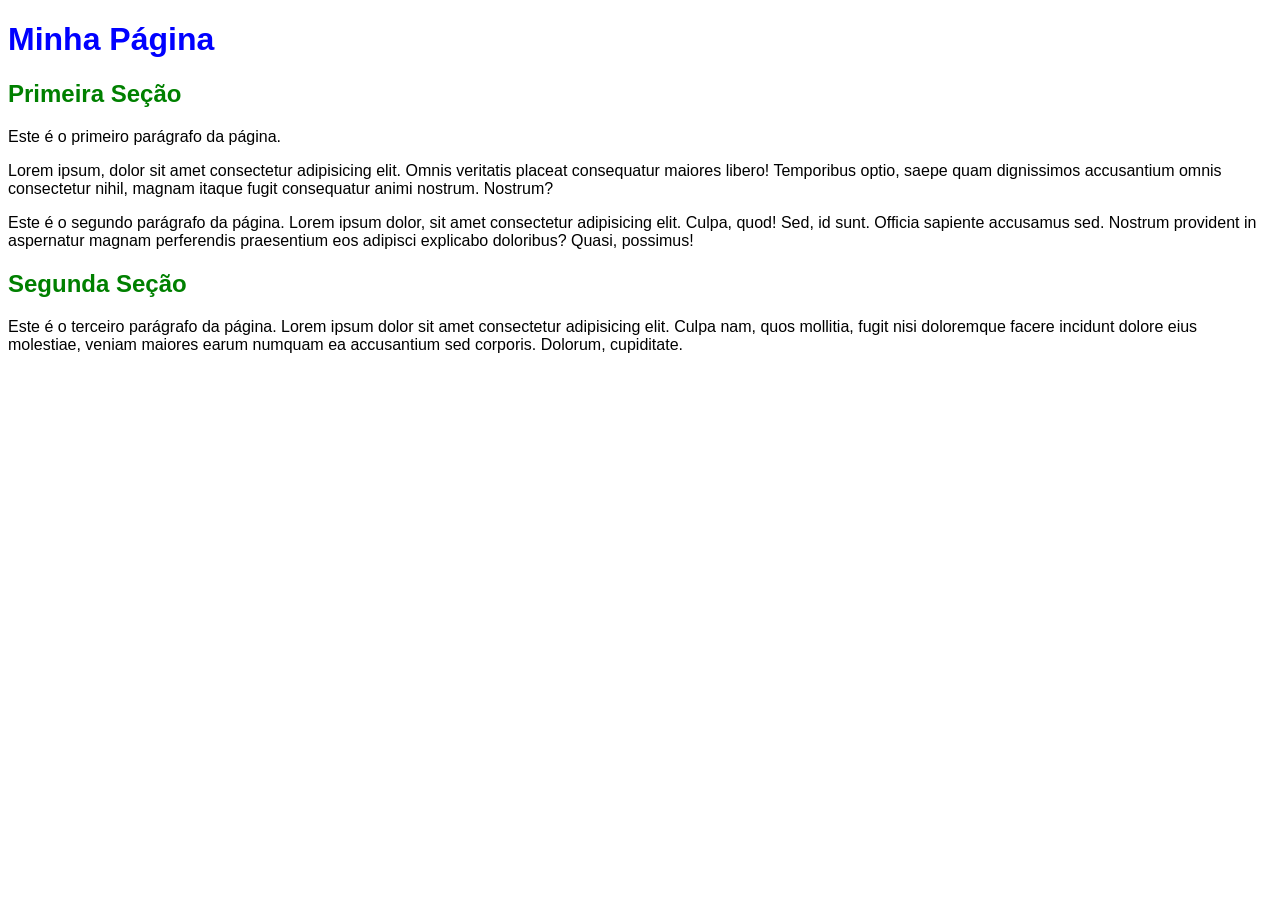
<file: ativd.aplica/index.html>
<!DOCTYPE html>
<html lang="pt-br">

<head>
    <meta charset="UTF-8">
    <title>Exercício 2</title>

    <link rel="stylesheet" href="style.css">
</head>

<body>

    <!-- Título principal -->
    <h1 id="titulo-principal">Minha Página</h1>

    <!-- Primeiro subtítulo -->
    <h2 class="titulo-secao">Primeira Seção</h2>

    <p class="texto">
        Este é o primeiro parágrafo da página.
        <p>Lorem ipsum, dolor sit amet consectetur adipisicing elit. Omnis veritatis placeat consequatur maiores libero! Temporibus optio, saepe quam dignissimos accusantium omnis consectetur nihil, magnam itaque fugit consequatur animi nostrum. Nostrum?</p>
    </p>

    <p class="texto">
        Este é o segundo parágrafo da página.
        Lorem ipsum dolor, sit amet consectetur adipisicing elit. Culpa, quod! Sed, id sunt. Officia sapiente accusamus sed. Nostrum provident in aspernatur magnam perferendis praesentium eos adipisci explicabo doloribus? Quasi, possimus!
    </p>

    <!-- Segundo subtítulo -->
    <h2 class="titulo-secao">Segunda Seção</h2>

    <p class="texto">
        Este é o terceiro parágrafo da página.
        Lorem ipsum dolor sit amet consectetur adipisicing elit. Culpa nam, quos mollitia, fugit nisi doloremque facere incidunt dolore eius molestiae, veniam maiores earum numquam ea accusantium sed corporis. Dolorum, cupiditate.
    </p>

</body>

</html>
</file>
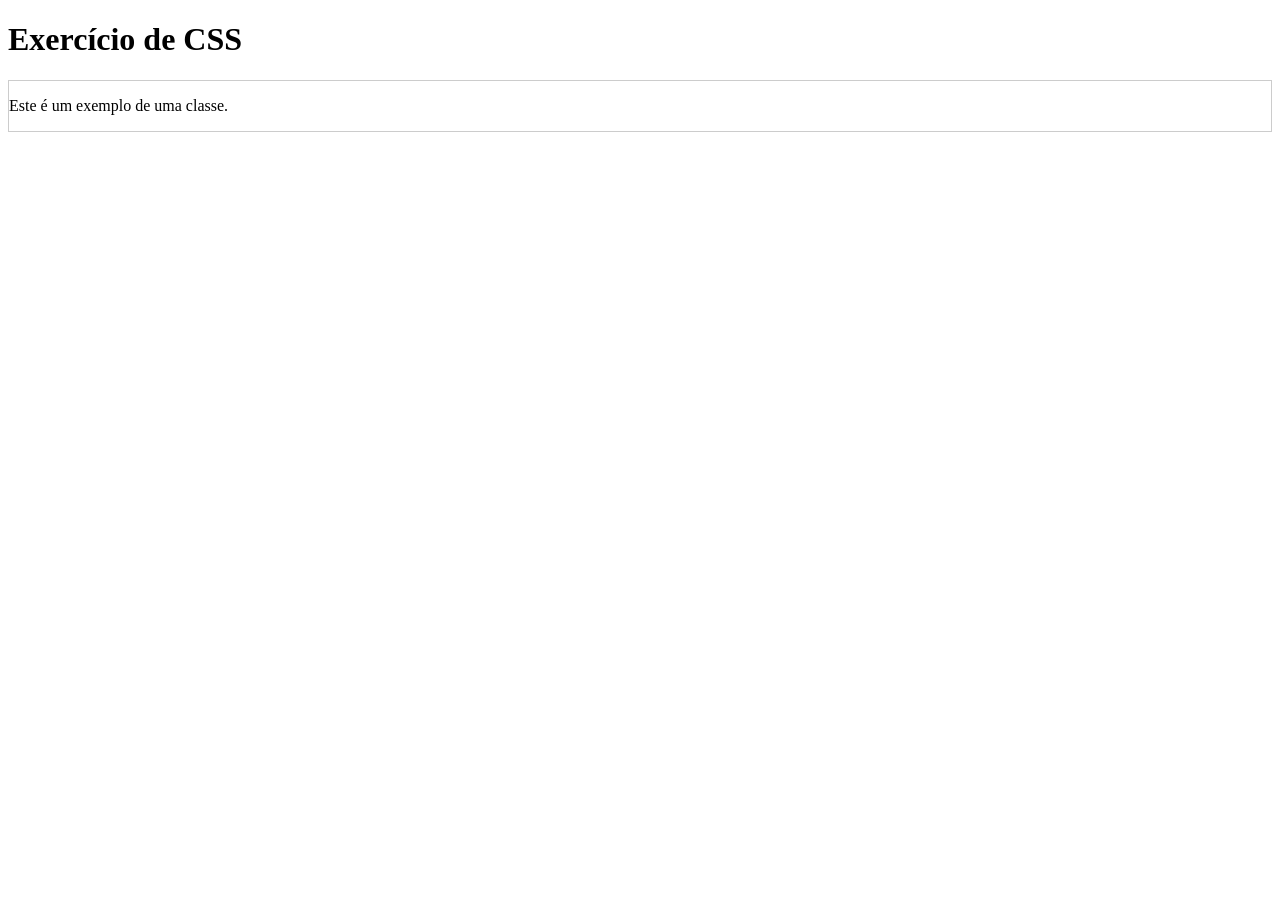
<file: ativd.aprop/index.html>
<!DOCTYPE html>
<html lang="pt-br">

<head>
    <meta charset="UTF-8">
    <title>Exercício 1</title>

    <link rel="stylesheet" href="style.css">
</head>

<body>

    <h1>Exercício de CSS</h1>

    <div class="card">
        <p>Este é um exemplo de uma classe.</p>
    </div>

</body>

</html>
</file>
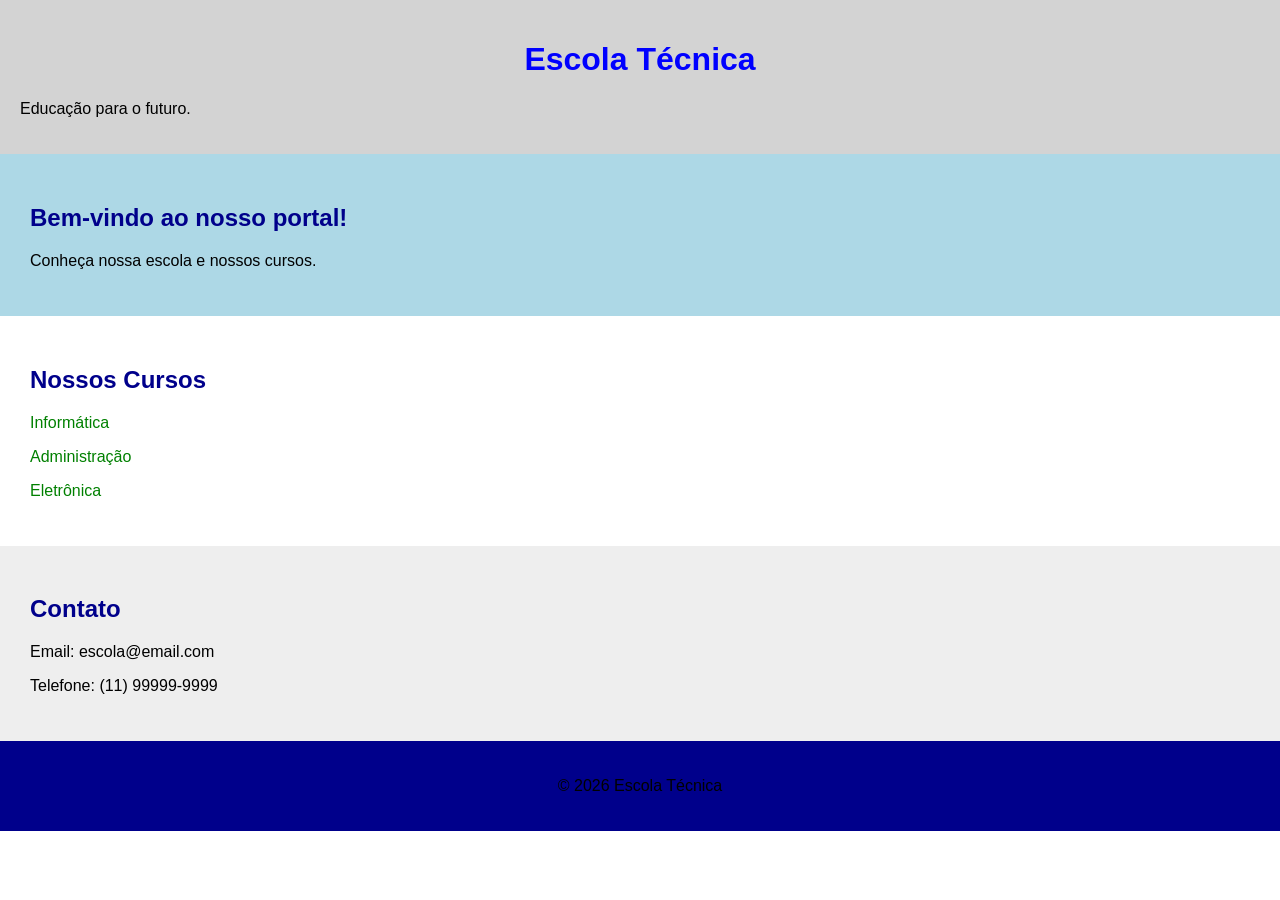
<file: desafio.prof/index.html>
<!DOCTYPE html>
<html lang="pt-br">

<head>
    <meta charset="UTF-8">
    <title>Portal da Escola</title>

    <link rel="stylesheet" href="css/style.css">
</head>

<body>

    <!-- Cabeçalho -->
    <header class="cabecalho">
        <h1 id="titulo-principal">Escola Técnica</h1>
        <p class="texto">Educação para o futuro.</p>
    </header>

    <!-- Banner -->
    <section class="banner">
        <h2 class="titulo">Bem-vindo ao nosso portal!</h2>
        <p class="texto">Conheça nossa escola e nossos cursos.</p>
    </section>

    <!-- Cursos -->
    <section class="cursos">
        <h2 class="titulo">Nossos Cursos</h2>

        <p class="curso">Informática</p>
        <p class="curso">Administração</p>
        <p class="curso">Eletrônica</p>
    </section>

    <!-- Contato -->
    <section class="contato">
        <h2 class="titulo">Contato</h2>

        <p class="texto">Email: escola@email.com</p>
        <p class="texto">Telefone: (11) 99999-9999</p>
    </section>

    <!-- Rodapé -->
    <footer class="rodape">
        <p class="texto">© 2026 Escola Técnica</p>
    </footer>

</body>

</html>
</file>
<file: ativd.aplica/style.css>
body {
    font-family: Arial;
}

/* Título principal */
#titulo-principal {
    color: blue;
}

/* Subtítulos */
.titulo-secao {
    color: green;
}

/* Parágrafos */
.texto {
    color: black;
}
</file>
<file: ativd.aprop/style.css>
.card {
    border: 1px solid #ccc;
}
</file>
<file: desafio.prof/css/style.css>
body {
    font-family: Arial;
    margin: 0;
}

/* ID do título principal */
#titulo-principal {
    color: blue;
    text-align: center;
}

/* Classes dos títulos */
.titulo {
    color: darkblue;
}

/* Classe dos textos */
.texto {
    color: black;
}

/* Cabeçalho */
.cabecalho {
    background-color: lightgray;
    padding: 20px;
}

/* Banner */
.banner {
    background-color: lightblue;
    padding: 30px;
}

/* Cursos */
.cursos {
    padding: 30px;
}

/* Cursos */
.curso {
    color: green;
}

/* Contato */
.contato {
    background-color: #eeeeee;
    padding: 30px;
}

/* Rodapé */
.rodape {
    background-color: darkblue;
    padding: 20px;
    text-align: center;
}
</file>
